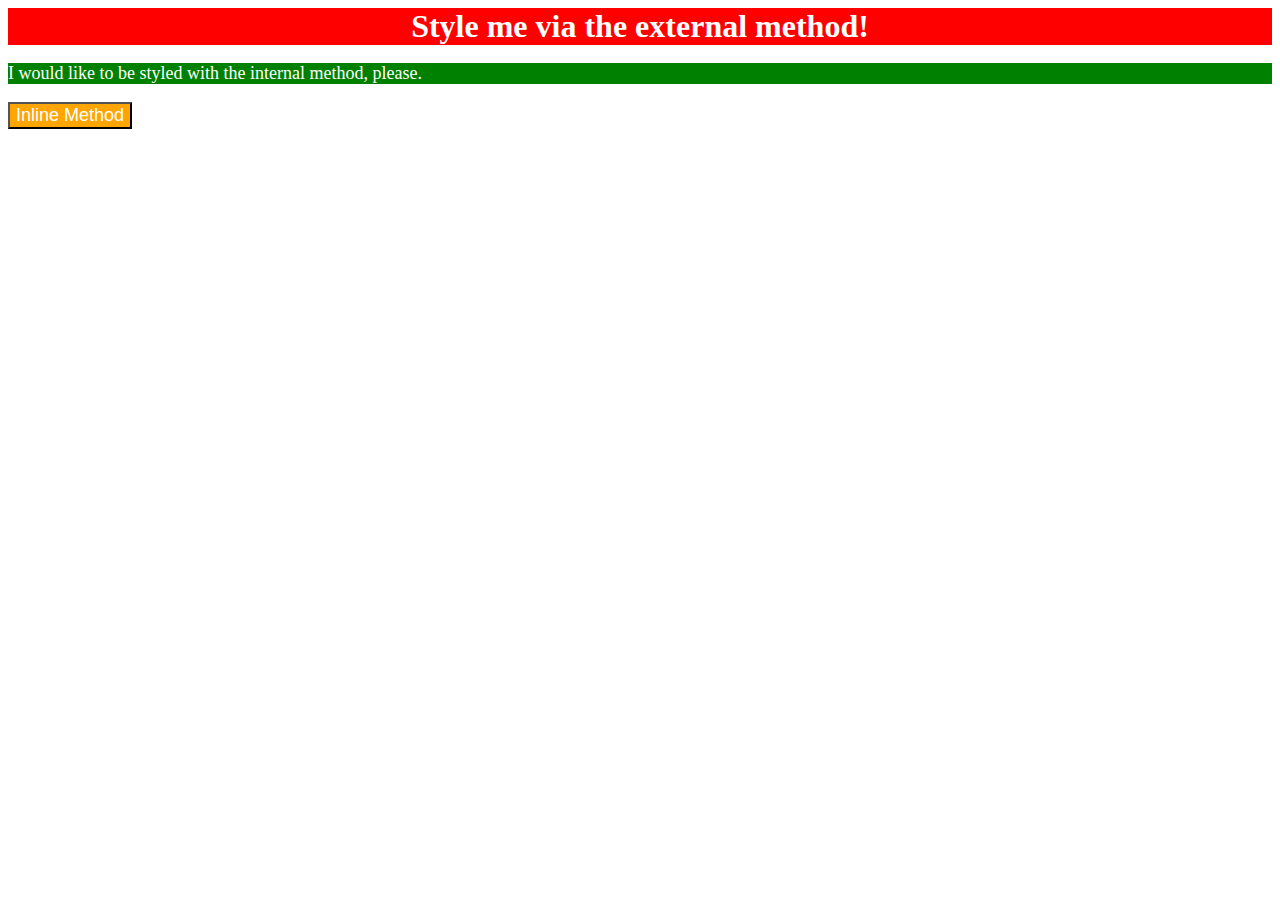
<file: CSS- Basic/Exercise 1/index.html>
<!DOCTYPE html>
<html lang="en">
<head>
  <meta charset="UTF-8">
  <meta http-equiv="X-UA-Compatible" content="IE=edge">
  <meta name="viewport" content="width=device-width, initial-scale=1.0">
  <title>Methods for Adding CSS</title>
  <link rel="stylesheet" href="style.css">
</head>
<body>
  <div>Style me via the external method!</div>
  <p>I would like to be styled with the internal method, please.</p>
  <button>Inline Method</button>
</body>
</html>
</file>
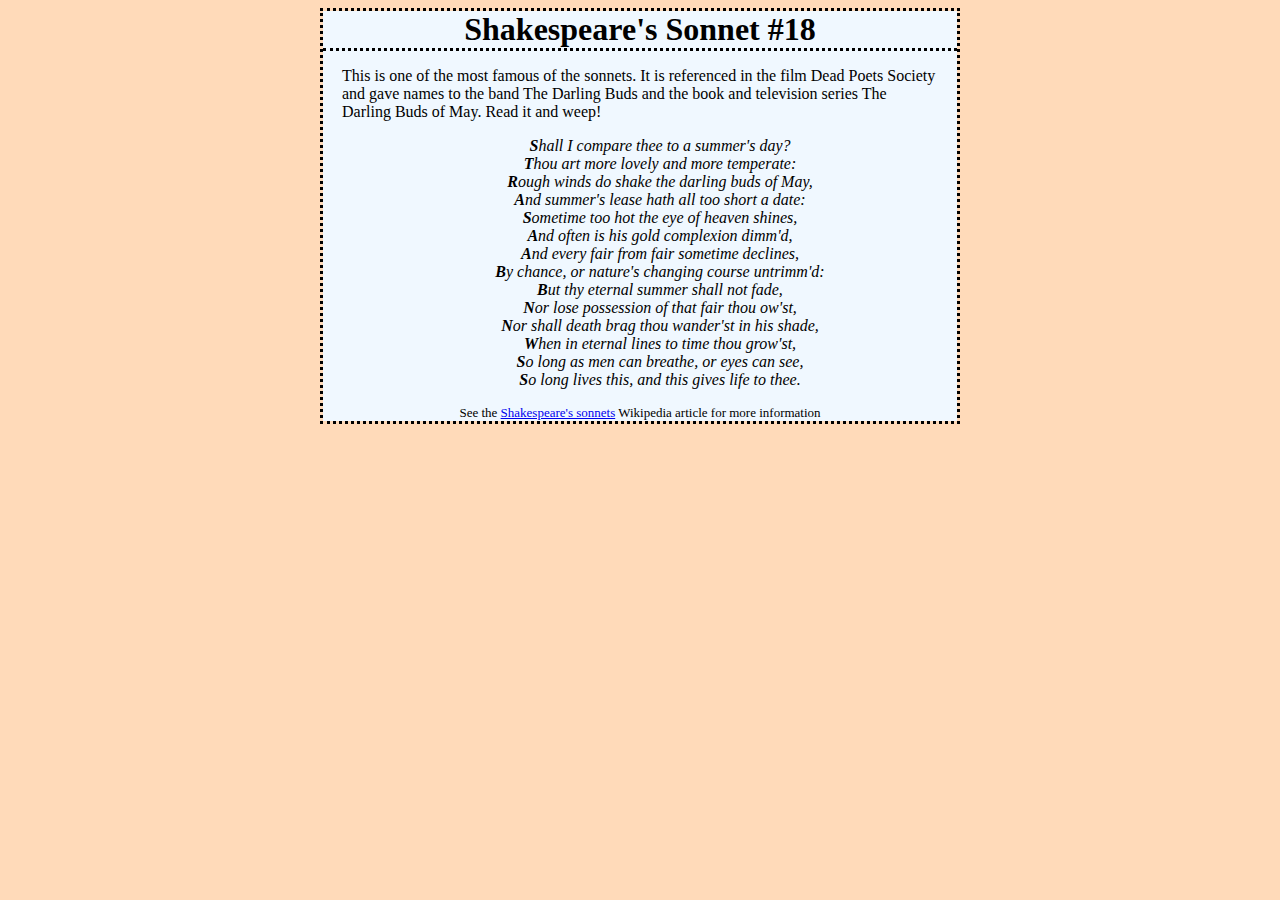
<file: CSS- Basic/Exercise 2/Challenge-One-A/index.html>
<!DOCTYPE html>
<html lang="en">
<head>
    <meta charset="UTF-8">
    <meta http-equiv="X-UA-Compatible" content="IE=edge">
    <meta name="viewport" content="width=device-width, initial-scale=1.0">
    <title>CSS Challenge</title>
    <link rel="stylesheet" href="style.css">
</head>
  <body>
    <div id="wrap">
      <h1>Shakespeare's Sonnet #18</h1>
      <p>
         This is one of the most famous of the sonnets. It is referenced
         in the film Dead Poets Society and gave names to the band The
         Darling Buds and the book and television series The Darling Buds
         of May. Read it and weep!
      </p>
      <ul>
        <li>Shall I compare thee to a summer's day?</li>
        <li>Thou art more lovely and more temperate:</li>
        <li>Rough winds do shake the darling buds of May,</li>
        <li>And summer's lease hath all too short a date:</li>
        <li>Sometime too hot the eye of heaven shines,</li>
        <li>And often is his gold complexion dimm'd,</li>
        <li>And every fair from fair sometime declines,</li>
        <li>By chance, or nature's changing course untrimm'd:</li>
        <li>But thy eternal summer shall not fade,</li>
        <li>Nor lose possession of that fair thou ow'st,</li>
        <li>Nor shall death brag thou wander'st in his shade,</li>
        <li>When in eternal lines to time thou grow'st,</li>
        <li>So long as men can breathe, or eyes can see,</li>
        <li>So long lives this, and this gives life to thee.</li>
      </ul>

      <p class="copyright">See the 
      <a href="http://en.wikipedia.org/wiki/Shakespeare%27s_Sonnets">
      Shakespeare's sonnets</a> Wikipedia article for more information
      </p>
    </div>
  </body>
</html>
</file>
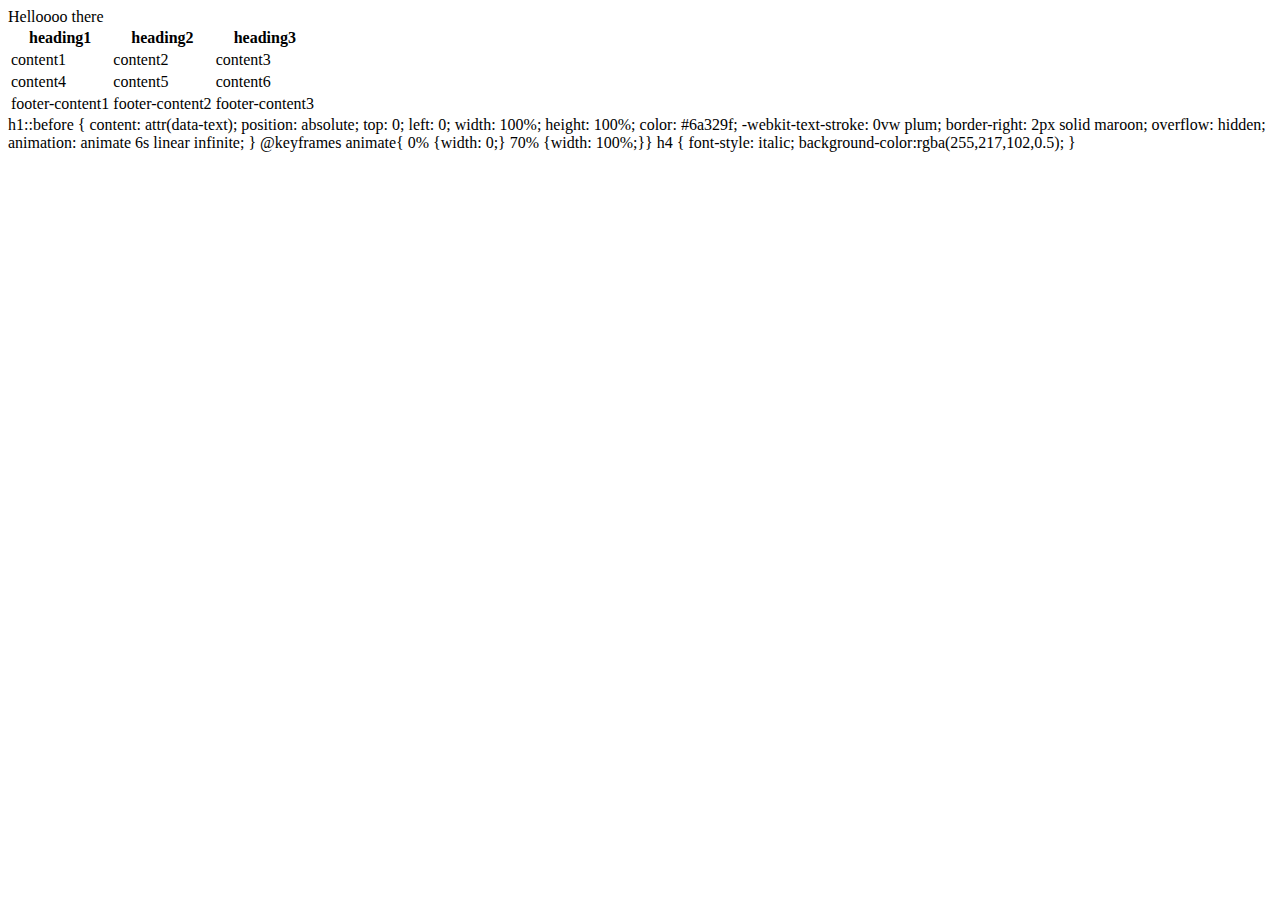
<file: draft.html>
<!DOCTYPE html>
<html>
<head>
	<title>my first website!</title>
	</head>
	<body>
		Helloooo there 
       

	</body>

	</html>



	<table>
		<thead>
			<tr>
				<th>heading1</th>
				<th>heading2</th>
				<th>heading3</th>
			</tr>
		</thead>
		<tbody>
			<tr>
				<td>content1</td>
				<td>content2</td>
				<td>content3</td>
			</tr>
			<tr>
				<td>content4</td>
				<td>content5</td>
				<td>content6</td>
			</tr>
		</tbody>
		<tfoot>
			<tr>
				<td>footer-content1</td>
				<td>footer-content2</td>
				<td>footer-content3</td>
			</tr>
		</tfoot>
	</table>




	h1::before {
		content: attr(data-text);
		position: absolute;
		top: 0;
		left: 0;
		width: 100%;
		height: 100%;
		color: #6a329f;
		-webkit-text-stroke: 0vw plum;
		border-right: 2px solid maroon;
		overflow: hidden;
		animation: animate 6s linear infinite;
	}
	  @keyframes animate{ 0% {width: 0;} 70% {width: 100%;}}
	  h4 {
		font-style: italic;
		background-color:rgba(255,217,102,0.5);
	  }
</file>
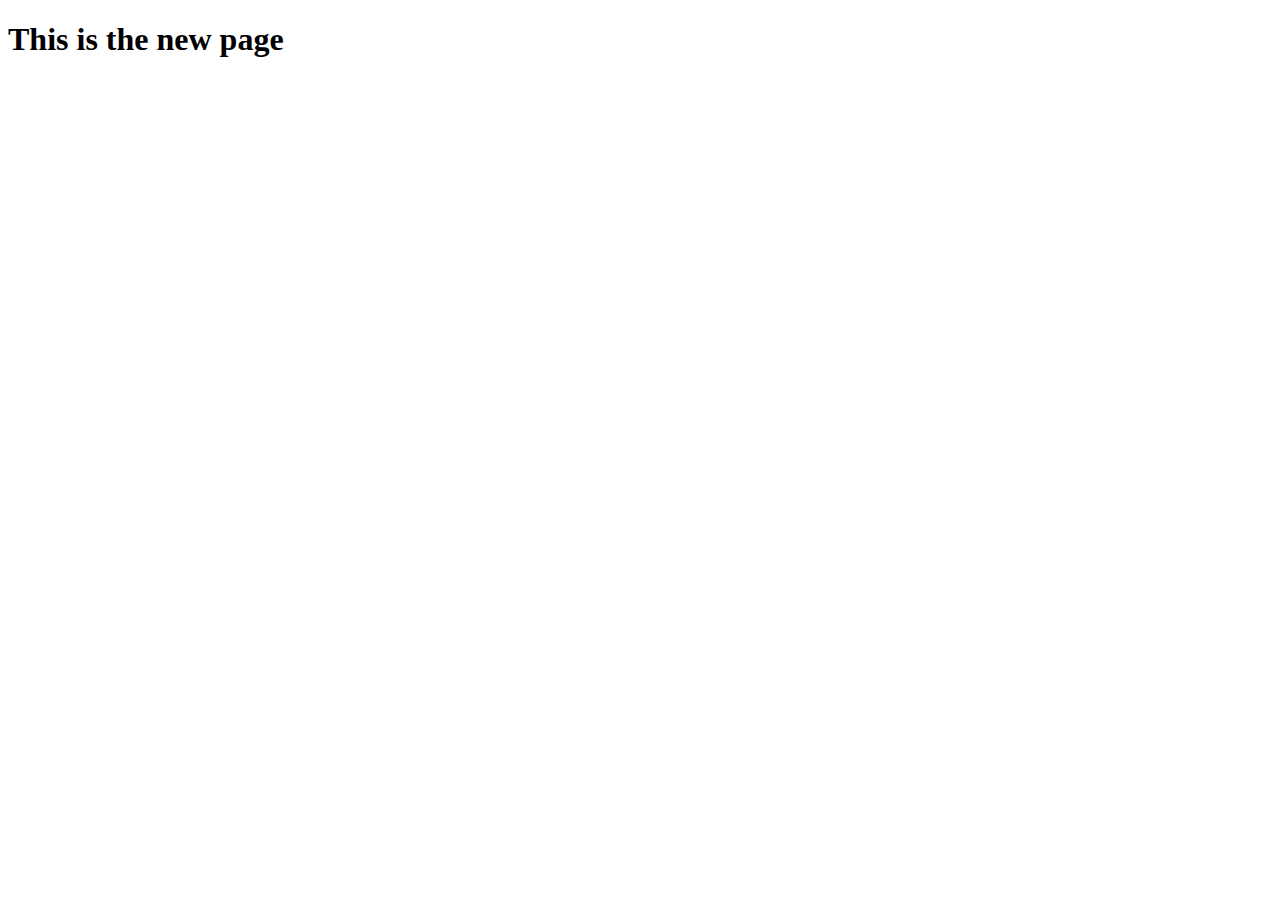
<file: HTML-Basics/newpage.html>
<!DOCTYPE html>
<html lang="en">
<head>
    <meta charset="UTF-8">
    <meta name="viewport" content="width=device-width, initial-scale=1.0">
    <title>New Page</title>
</head>
<body>
    <h1>This is the new page</h1>
</body>
</html>
</file>
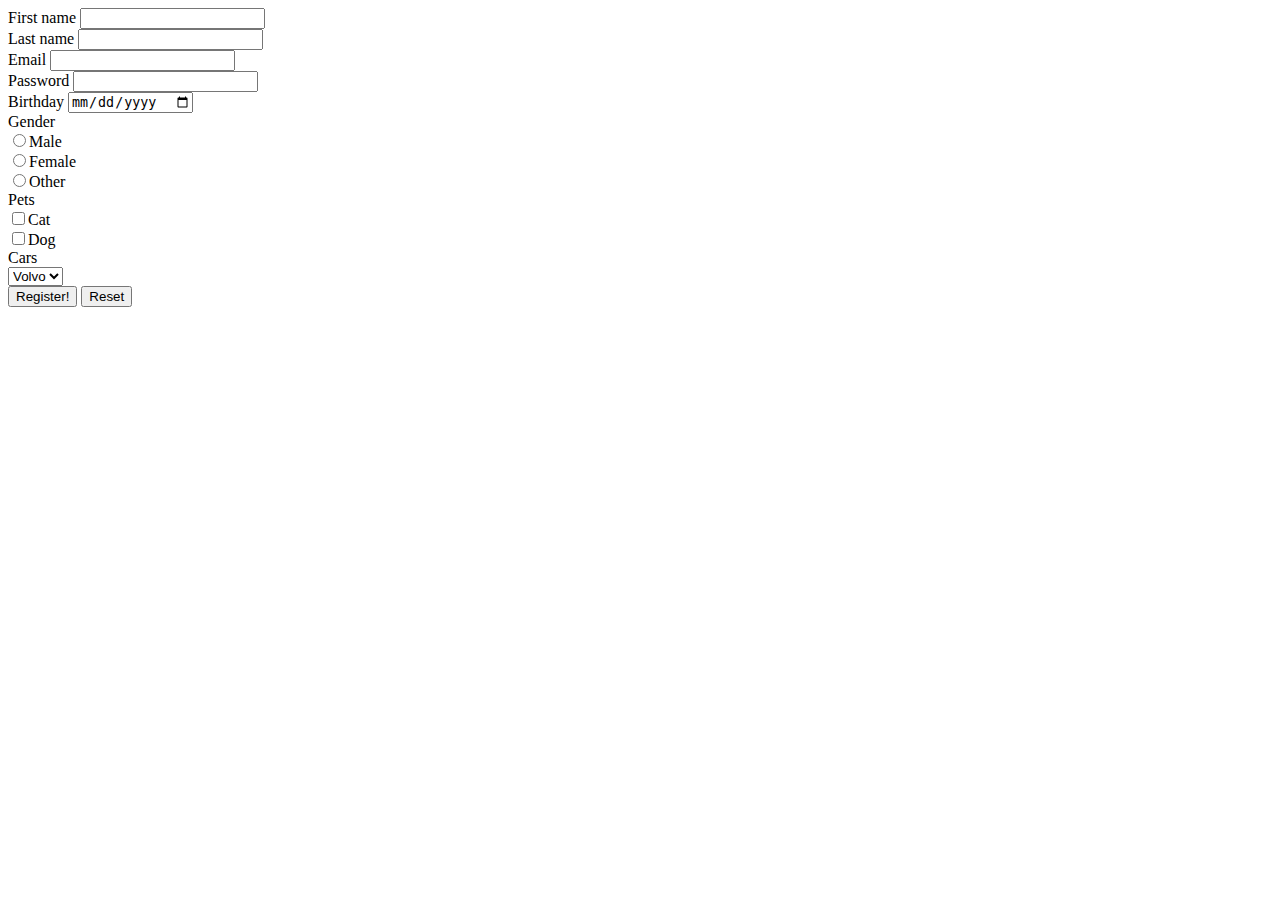
<file: HTML-Basics/register.html>
<!DOCTYPE html>
<html lang="en">
<head>
    <meta charset="UTF-8">
    <meta name="viewport" content="width=device-width, initial-scale=1.0">
    <title>Register</title>
</head>
<body>
    <!-- use GET not POST -->
    <span></span>
        <div>
    <form method="get"> 
    First name     <input type="text" name="firstname"><br>
    Last name    <input type="text" name="lastname"><br>
    Email     <input type="email" name="email" required><br> 
    Password <input type="password" name="password" min="5"><br>
    Birthday <input type="date" name="birthday"><br>
    Gender <br>
    <input type="radio" name="gender" value="male">Male<br>
    <input type="radio" name="gender" value="female">Female<br>
    <input type="radio" name="gender" value="other">Other<br>
    Pets<br>
    <input type="checkbox" name="cat">Cat<br>
    <input type="checkbox" name="dog">Dog<br>
    Cars <br>
    <select name="cars">
        <option value="Volvo">Volvo</option>
        <option value="Audi">Audi</option>
    </select><br>
    <input type="submit" value="Register!">
    <input type="reset">
   </form>
</div>
</body>
</html>
</file>
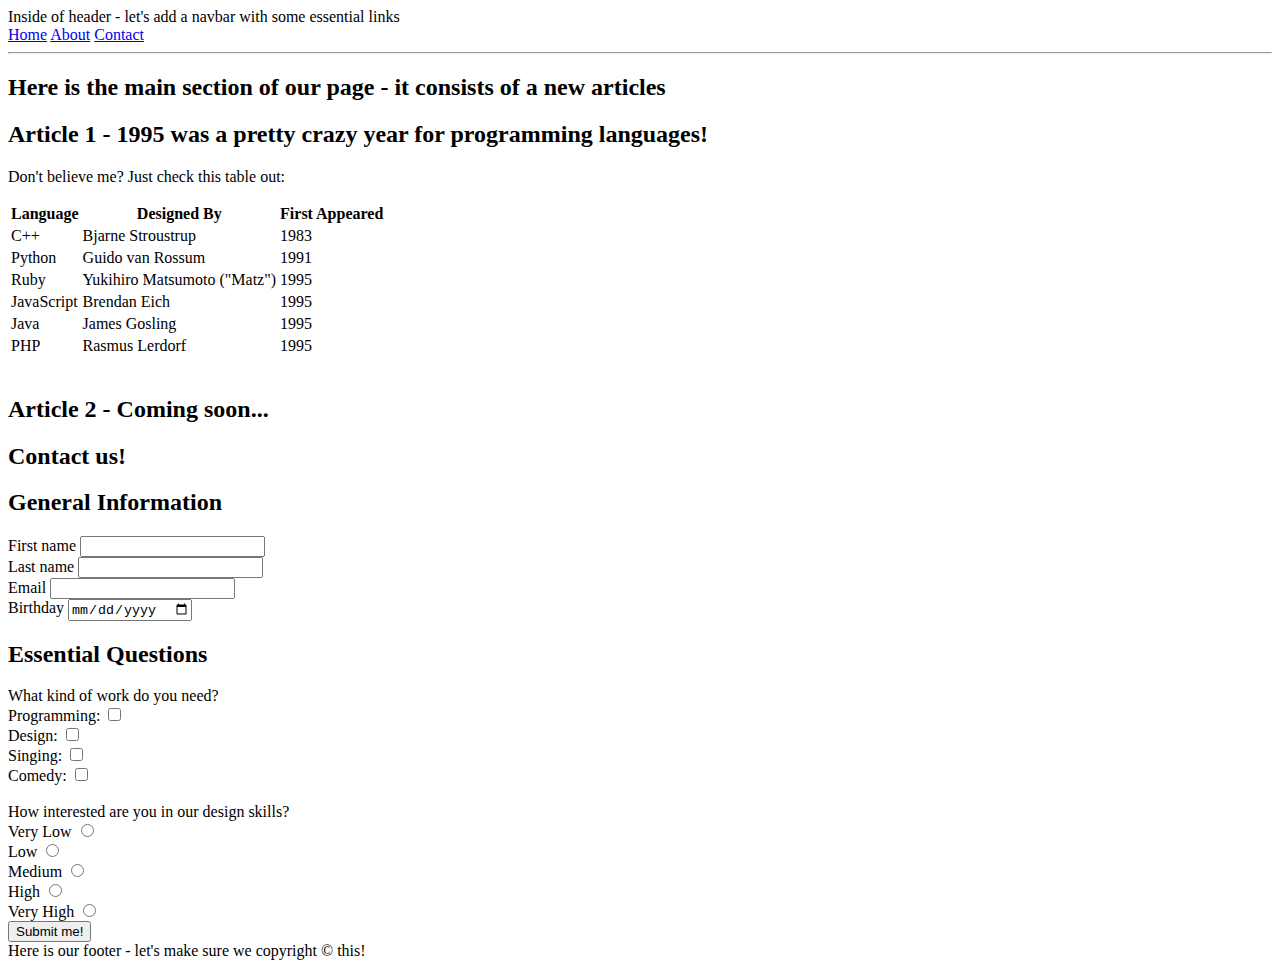
<file: HTML-Intermidiate/programming-langages.html>
<!DOCTYPE html>
<html lang="en">
<head>
    <meta charset="UTF-8">
    <meta name="viewport" content="width=device-width, initial-scale=1.0">
    <title>Document</title>
</head>
<body>
    <header>Inside of header - let's add a navbar with some essential links
<nav>
    <a href="#">Home</a>
    <a href="#">About</a>
    <a href="#">Contact</a>
</nav> <hr>
</header>   
        

<section>
    <article>
    <h2>Here is the main section of our page - it consists of a new articles</h2>
    <h2>Article 1 - 1995 was a pretty crazy year for programming languages!</h2>
<p>Don't believe me? Just check this table out:</p>
<table>
    <thead>
        <tr>
            <th>Language</th>
            <th>Designed By</th>
            <th>First Appeared</th>
        </tr>
    </thead>
    <tbody>
        <tr>
            <td>C++</td>
            <td>Bjarne Stroustrup</td>
            <td>1983</td>
        </tr>
        <tr>
            <td>Python</td>
            <td>Guido van Rossum</td>
            <td>1991</td>
        </tr>
        <tr>
            <td>Ruby</td>
            <td>Yukihiro Matsumoto ("Matz")</td>
            <td>1995</td>
        </tr>
        <tr>
            <td>JavaScript</td>
            <td>Brendan Eich</td>
            <td>1995</td>
        </tr>
        <tr>
            <td>Java</td>
            <td>James Gosling</td>
            <td>1995</td>
        </tr>
        <tr>
            <td>PHP</td>
            <td>Rasmus Lerdorf</td>
            <td>1995</td>
        </tr>
    </tbody>
</table></article><br>
<article>
    <h2>Article 2 - Coming soon...</h2>
</article>
<h2>Contact us!</h2>
<form action=#>
    <h2>General Information</h2>
    <div>First name     <input type="text" name="firstname"><br>
    Last name    <input type="text" name="lastname"><br>
    Email     <input type="email" name="email" required><br> 
    Birthday <input type="date" name="birthday"><br>
</div>
<h2>Essential Questions</h2>

<span>What kind of work do you need?</span><br>
<div>
<label for="Programming:">Programming: </label>
<input type="checkbox" id=" Programming:" name=" Programming:"><br>
<label for="Design:">Design: </label>    
<input type="checkbox" id=" Design:" name=" Design:"><br>
<label for="Singing:">Singing: </label> 
<input type="checkbox" id="Singing:" name="Singing:"><br>
<label for="Comedy:">Comedy: </label>
 <input type="checkbox" id="Comedy:" name="Comedy:"><br>
</div><br>
<span>How interested are you in our design skills?</span>
<div>
    <label for="Very Low">Very Low</label>
    <input type="radio" name="Very Low" value="Interest" id="Very Low"><br>
    <label for="Low">Low</label>
    <input type="radio" name="Low" value="Interest" id="Low"><br>
    <label for="Medium">Medium</label>
    <input type="radio" name="Medium" value="Interest" id="Medium"><br>
    <label for="High">High</label>
    <input type="radio" name="High" value="Interest" id="High"><br>
    <label for="Very High">Very High</label>
    <input type="radio" name="Very High" value="Interest" id="Very High"><br>
</div>
<input type="submit" value="Submit me!">
</form>
</section>
</body>
<footer>Here is our footer - let's make sure we copyright &copy; this!</footer>
</html>
</file>
<file: CSS- Basic/Exercise 1/style.css>
div {
    background-color: red;
    color: white;
    font-size: 32px;
    text-align: center;
    font-weight: bold;
}
p {
    background-color: green;
    color: white;
    font-size: 18px;  
}
button {
    background-color: orange;
    color: white;
    font-size: 18px;  
}
</file>
<file: CSS- Basic/Exercise 2/Challenge-One-A/style.css>
body {background: peachpuff;
border: 3px dotted black;
margin-right: 25%;
margin-left: 25%;
}
h1 { border-bottom: 3px dotted black;
    text-align: center;
    margin: 0;
    font-family: 
}
p { 
    text-align: left;
    margin-left: 3%;
    margin-right: 3%;
}
ul ::first-letter {
    font-weight: bold;
}
ul {text-align: center;
    list-style: none; 
    font-style: italic;
}
.copyright {
    text-align: center;
    font-size: small;
    margin-bottom: 0%;
}
#wrap {
    background-color: aliceblue;
}
</file>
